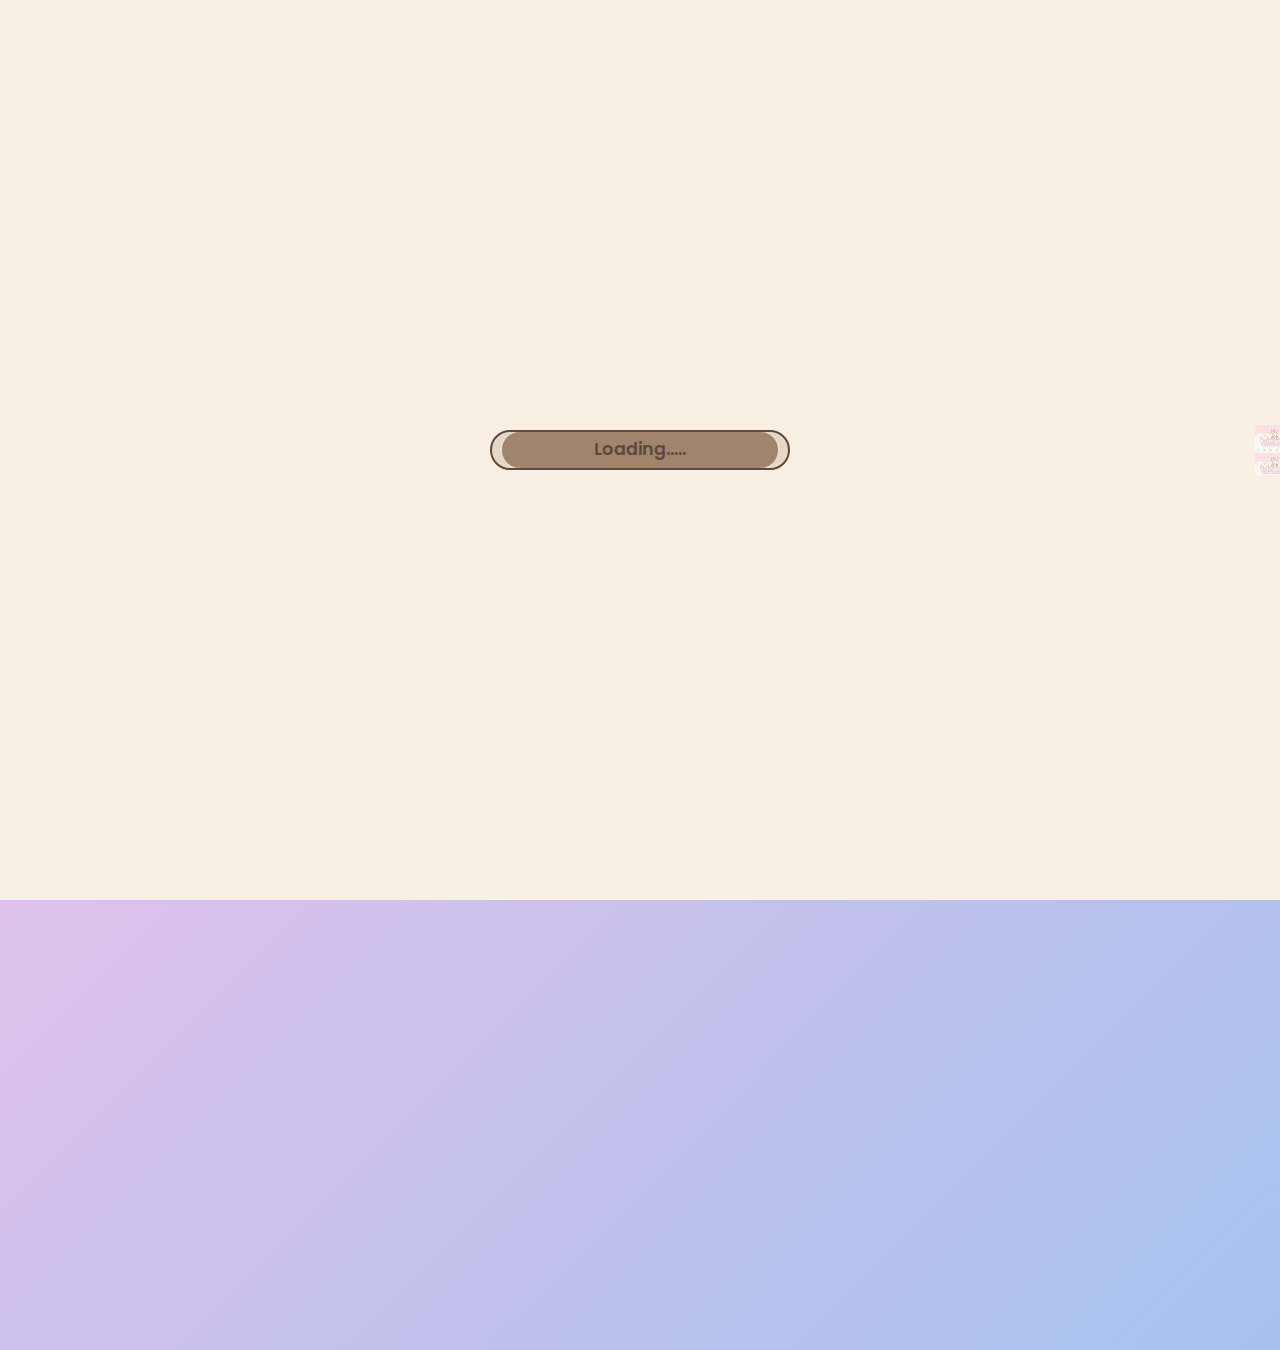
<file: index.html>
<!DOCTYPE html>
<html lang="en">
<head>
  <meta charset="UTF-8">
  <meta name="viewport" content="width=device-width, initial-scale=1.0">
  <title>Home - My Learning Journey</title>
  <link rel="stylesheet" href="styles.css">
  <link href="https://fonts.googleapis.com/css2?family=Poppins:wght@400;500;600;700;800&display=swap" rel="stylesheet">
</head>
<body>

  <!-- Preloader -->
  <div class="preloader">
    <div class="loading-bar-container">
      <div class="loading-bar"><span>Loading.....</span></div>
      <div class="bear-icon"></div>
    </div>
  </div>

  <div class="website-content">
    <!-- Navbar -->
    <nav class="navbar">
      <div class="logo">My Learning Journey</div>

      <!-- Hamburger button (visible only on mobile) -->
      <button class="hamburger">☰</button>

      <!-- Navigation links -->
      <ul class="nav-links">
        <li><a href="index.html">Home</a></li>
        <li><a href="about.html">About</a></li>
        <li><a href="education.html">Education</a></li>
        <li><a href="skills.html">Skills</a></li>
        <li><a href="projects.html">Projects</a></li>
        <li><a href="contact.html">Contact</a></li>
      </ul>

      <!-- Theme toggle and clock -->
      <button id="theme-toggle" class="btn small-btn">🌙</button>
      <div id="datetime" class="clock"></div>
    </nav>

    <!-- Home Section -->
    <header class="section-container home-section">
      <div class="about-container">
        <div class="about-image">
          <img src="profile.jpg" alt="My Photo">
        </div>

        <div class="about-text">
          <h1 style="font-size: 3.5rem;">Hi, I'm Tenzin Choden 👋</h1>
          <p id="greeting" class="tagline" style="font-style: italic; color: var(--secondary-color);"></p>
          <p class="tagline" style="font-style: italic;">B.Ed Student | Passionate about Web Design & Teaching</p>

          <p id="intro-text">
            I am a dedicated B.Ed student with a strong passion for web design and education. 
            <span id="more-text" style="display:none;">
              I enjoy creating visually appealing and user-friendly websites while also exploring innovative teaching methods. 
              This portfolio showcases my journey, projects, and skills in both of these exciting fields.
            </span>
          </p>
          <button id="read-more-btn" class="btn small-btn">Read More</button>

          <div style="display: flex; justify-content: center; gap: 20px; margin-top: 2rem;">
            <a href="projects.html" class="btn">Explore My Projects</a>
            <a href="Tenzin_Choden_Resume.pdf" class="btn" download>📄 Resume</a>
            <a href="Tenzin_Choden_CV.pdf" class="btn" download>Download CV</a>
          </div>
        </div>
      </div>
    </header>

    <footer>
      <p>&copy; 2025 Tenzin Choden. All Rights Reserved.</p>
    </footer>
  </div>

  <script>
    document.addEventListener('DOMContentLoaded', () => {

      // ===== Greeting =====
      const greeting = document.getElementById('greeting');
      if (greeting) {
        const hour = new Date().getHours();
        greeting.textContent = hour < 12 ? "Good Morning, Tenzin!" :
                               hour < 18 ? "Good Afternoon, Tenzin!" :
                                            "Good Evening, Tenzin!";
      }

      // ===== Read More / Less =====
      const readMoreBtn = document.getElementById('read-more-btn');
      const moreText = document.getElementById('more-text');
      let isExpanded = false;
      readMoreBtn.addEventListener('click', () => {
        moreText.style.display = isExpanded ? 'none' : 'block';
        readMoreBtn.textContent = isExpanded ? 'Read More' : 'Read Less';
        isExpanded = !isExpanded;
      });

      // ===== Preloader =====
      const preloader = document.querySelector('.preloader');
      const loadingBar = document.querySelector('.loading-bar');
      window.addEventListener('load', () => {
        loadingBar.style.width = '100%';
        setTimeout(() => preloader.classList.add('hidden'), 1500);
      });

      // ===== Dark/Light Mode =====
      const themeToggle = document.getElementById('theme-toggle');
      const storageKey = 'theme'; // Use same key across pages
      if (!localStorage.getItem(storageKey)) localStorage.setItem(storageKey, 'light');

      const applyTheme = () => {
        if (localStorage.getItem(storageKey) === 'dark') {
          document.body.classList.add('dark-mode');
          themeToggle.textContent = '☀️';
        } else {
          document.body.classList.remove('dark-mode');
          themeToggle.textContent = '🌙';
        }
      };
      applyTheme();

      themeToggle.addEventListener('click', () => {
        const current = localStorage.getItem(storageKey) === 'dark' ? 'light' : 'dark';
        localStorage.setItem(storageKey, current);
        applyTheme();
      });

      // ===== Hamburger Menu =====
      const hamburger = document.querySelector('.hamburger');
      const navLinks = document.querySelector('.nav-links');
      hamburger.addEventListener('click', () => {
        navLinks.classList.toggle('active');
      });

    });

    // ===== Date & Time =====
    function updateDateTime() {
      const now = new Date();
      const days = ["Sunday","Monday","Tuesday","Wednesday","Thursday","Friday","Saturday"];
      const day = days[now.getDay()];
      const date = now.getDate() < 10 ? '0' + now.getDate() : now.getDate();
      const month = (now.getMonth() + 1) < 10 ? '0' + (now.getMonth() + 1) : (now.getMonth() + 1);
      const year = now.getFullYear();

      let hours = now.getHours() < 10 ? "0" + now.getHours() : now.getHours();
      let minutes = now.getMinutes() < 10 ? "0" + now.getMinutes() : now.getMinutes();
      let seconds = now.getSeconds() < 10 ? "0" + now.getSeconds() : now.getSeconds();

      const timeString = `${hours}:${minutes}:${seconds}`;
      const dateString = `${day}, ${date}/${month}/${year}`;

      document.getElementById("datetime").innerHTML = `${dateString} | ${timeString}`;
    }

    setInterval(updateDateTime, 1000);
    updateDateTime();
  </script>
</body>
</html>
</file>
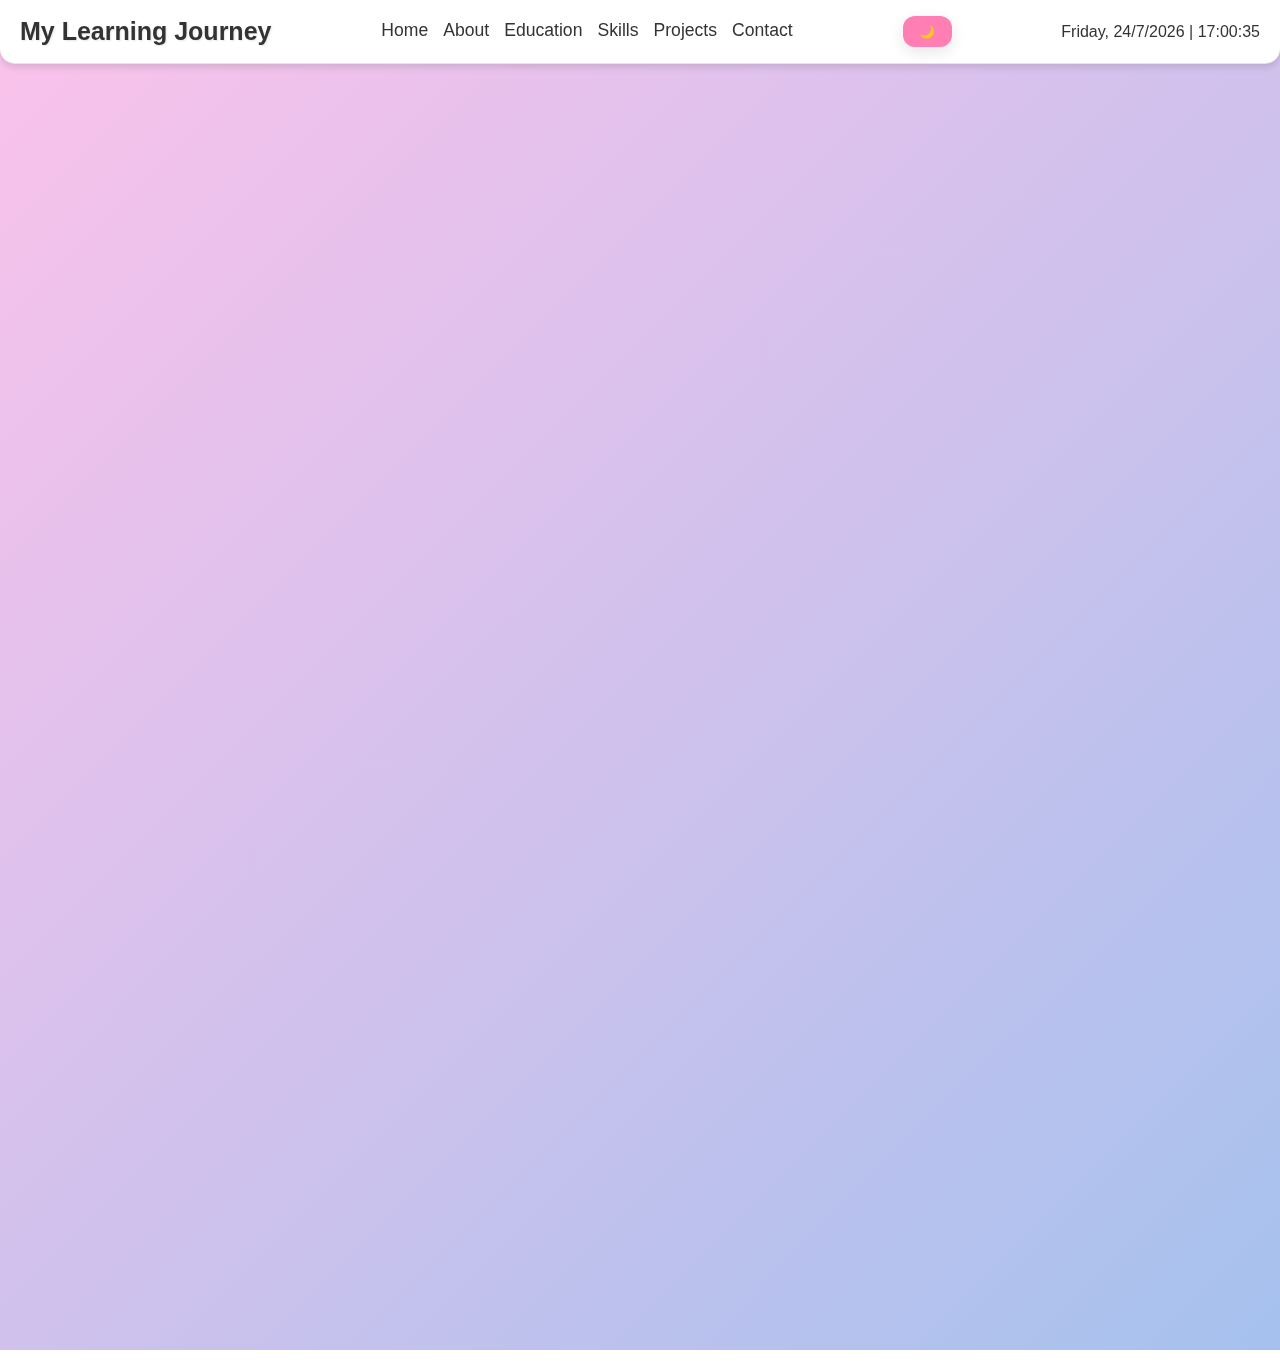
<file: about.html>
<!DOCTYPE html>
<html lang="en">
<head>
  <meta charset="UTF-8">
  <meta name="viewport" content="width=device-width, initial-scale=1.0">
  <title>About - Tenzin Choden</title>
  <link rel="stylesheet" href="styles.css">
  <style>
    mark { background-color: yellow; color: black; }
    .btn { padding: 0.5rem 1rem; cursor: pointer; }
    .small-btn { font-size: 0.8rem; }
    .dark-mode { background-color: #111; color: #eee; }
    .dark-mode a { color: #ffd; }
    
    /* Hamburger CSS */
    .hamburger {
      display: none;
      font-size: 24px;
      background: none;
      border: none;
      cursor: pointer;
      color: inherit; /* keeps current text color */
    }

    @media (max-width: 768px) {
      .hamburger { display: block; }
      .nav-links { display: none; flex-direction: column; gap: 0.5rem; }
      .nav-links.active { display: flex; }
    }
  </style>
</head>
<body>

<header>
  <nav class="navbar">
    <div class="logo">My Learning Journey</div>

    <!-- Hamburger button -->
    <button class="hamburger">☰</button>

    <!-- Navigation links -->
    <ul class="nav-links">
      <li><a href="index.html">Home</a></li>
      <li><a href="about.html">About</a></li>
      <li><a href="education.html">Education</a></li>
      <li><a href="skills.html">Skills</a></li>
      <li><a href="projects.html">Projects</a></li>
      <li><a href="contact.html">Contact</a></li>
    </ul>

    <!-- Theme toggle and clock -->
    <button id="theme-toggle" class="btn small-btn">🌙</button>
    <div id="datetime" class="clock"></div>
  </nav>
</header>

<section class="section-container about-section">
  <div class="about-container">
    <div class="about-image">
      <img src="aboutme.jpg" alt="Tenzin Choden">
    </div>

    <div class="about-text">
      <h2>About Me</h2>
      <p id="intro-text">
        Hello! 👋 My name is <b>Tenzin Choden</b>, and I am currently pursuing a
        <b>Bachelor of Education (B.Ed)</b> at <b>Samtse College of Education</b>.
        I am deeply passionate about teaching, technology, and creativity, and
        I believe in combining all three to make learning exciting and meaningful.
        
        My academic journey has taught me the importance of <i>adaptability</i> and
        <i>lifelong learning</i>. I enjoy experimenting with web design,
        database management, and programming, which I see as essential
        tools to create modern and engaging learning experiences.  

        Beyond my studies, I love taking part in collaborative projects that
        allow me to learn from others and share my own ideas. I often spend time
        exploring emerging technologies, reading educational blogs, and
        building small projects to apply what I have learned in real life.  

        My vision is to become an educator who inspires curiosity, builds confidence,
        and integrates digital tools into classrooms to make education
        <i>accessible, interactive, and fun for all learners</i>. ✨

        Outside academics, I enjoy reading, designing creative layouts,
        and working on personal growth. I see every new challenge as a step toward
        becoming the kind of teacher who motivates students to not only gain
        knowledge but also develop the courage to dream big.
      </p>

      <div style="margin-top:1.5rem;">
        <button id="highlight-btn" class="btn small-btn">Highlight Keywords</button>
        <div id="fun-fact-box" style="margin-top:1rem; font-style: italic; color: var(--secondary-color);"></div>
      </div>
    </div>
  </div>
</section>

<footer>
  <p>&copy; 2025 Tenzin Choden. All Rights Reserved.</p>
</footer>

<script>
document.addEventListener('DOMContentLoaded', () => {

  // ------------------ DARK/LIGHT MODE ------------------
  const themeToggle = document.getElementById('theme-toggle');
  if (!localStorage.getItem('theme')) localStorage.setItem('theme', 'light');

  const applyTheme = () => {
    if (localStorage.getItem('theme') === 'dark') {
      document.body.classList.add('dark-mode');
      themeToggle.textContent = '☀️';
    } else {
      document.body.classList.remove('dark-mode');
      themeToggle.textContent = '🌙';
    }
  };
  applyTheme();

  themeToggle.addEventListener('click', () => {
    const current = localStorage.getItem('theme') === 'dark' ? 'light' : 'dark';
    localStorage.setItem('theme', current);
    applyTheme();
  });

  // ------------------ HIGHLIGHT / UNDO ------------------
  const highlightBtn = document.getElementById('highlight-btn');
  const aboutText = document.getElementById('intro-text');
  const funFactBox = document.getElementById('fun-fact-box');
  const originalText = aboutText.innerHTML; 
  let highlighted = false;

  highlightBtn.addEventListener('click', () => {
    const keywords = ['teaching','technology','creativity','learning','web design','programming','education','students'];
    if (!highlighted) {
      let html = originalText;
      keywords.forEach(word => {
        const regex = new RegExp(`\\b(${word})\\b`, 'gi');
        html = html.replace(regex, '<mark>$1</mark>');
      });
      aboutText.innerHTML = html;
      highlighted = true;
      highlightBtn.textContent = 'Undo Highlight';
      funFactBox.textContent = "✨ Keywords highlighted!";
    } else {
      aboutText.innerHTML = originalText; 
      highlighted = false;
      highlightBtn.textContent = 'Highlight Keywords';
      funFactBox.textContent = "✨ Highlights removed!";
    }
  });

  // ------------------ HAMBURGER MENU ------------------
  const hamburger = document.querySelector('.hamburger');
  const navLinks = document.querySelector('.nav-links');
  hamburger.addEventListener('click', () => {
    navLinks.classList.toggle('active');
  });

  // ------------------ DATE & TIME ------------------
  function updateDateTime() {
    const now = new Date();
    const days = ["Sunday","Monday","Tuesday","Wednesday","Thursday","Friday","Saturday"];
    const day = days[now.getDay()];
    const date = now.getDate();
    const month = now.getMonth() + 1;
    const year = now.getFullYear();

    let hours = now.getHours();
    let minutes = now.getMinutes();
    let seconds = now.getSeconds();

    hours = hours < 10 ? "0" + hours : hours;
    minutes = minutes < 10 ? "0" + minutes : minutes;
    seconds = seconds < 10 ? "0" + seconds : seconds;

    const timeString = `${hours}:${minutes}:${seconds}`;
    const dateString = `${day}, ${date}/${month}/${year}`;

    document.getElementById("datetime").innerHTML = `${dateString} | ${timeString}`;
  }

  setInterval(updateDateTime, 1000);
  updateDateTime();

});
</script>

</body>
</html>
</file>
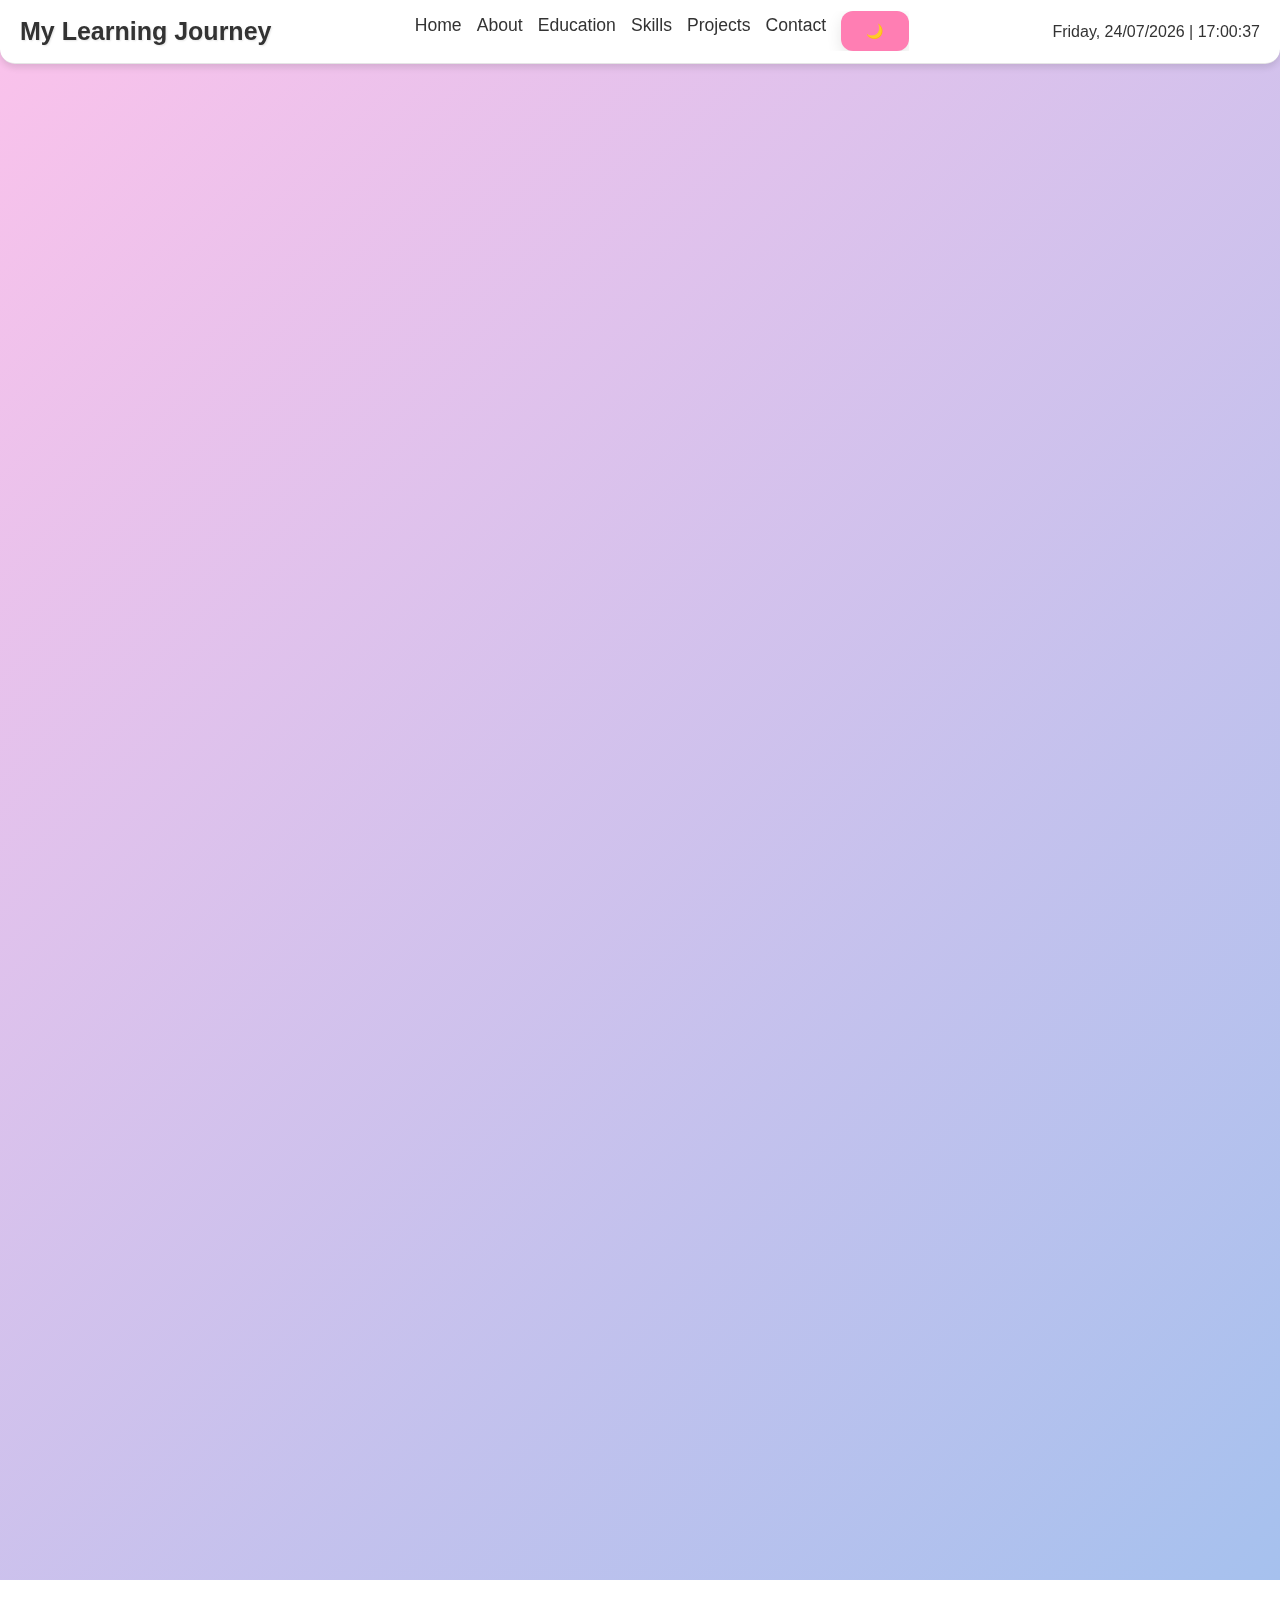
<file: contact.html>
<!DOCTYPE html>
<html lang="en">
<head>
<meta charset="UTF-8">
<meta name="viewport" content="width=device-width, initial-scale=1.0">
<title>Contact - My Portfolio</title>
<link rel="stylesheet" href="styles.css">
<link href="https://fonts.googleapis.com/css2?family=Poppins:wght@400;500;600;700;800&display=swap" rel="stylesheet">

<!-- EmailJS SDK -->
<script src="https://cdn.emailjs.com/sdk/3.2.0/email.min.js"></script>
<script>
  (function(){
      emailjs.init("YOUR_PUBLIC_KEY_HERE");  
  })();
</script>

<style>
/* Hamburger Menu */
.hamburger {
    display: none;
    font-size: 24px;
    background: none;
    border: none;
    cursor: pointer;
}

/* Mobile Navbar */
@media (max-width: 768px) {
    .hamburger { display: block; }
    .nav-links { display: none; flex-direction: column; gap: 0.5rem; width: 100%; margin-top: 10px; padding: 10px; }
    .nav-links.active { display: flex; }
}

/* Dark Mode Classes (no text color overrides) */
body.dark-mode {
    background-color: #111;
}
body.dark-mode .navbar {
    background-color: #222;
}
body.dark-mode .contact-container,
body.dark-mode .contact-card,
body.dark-mode .contact-form,
body.dark-mode .map-container {
    background-color: #222;
    box-shadow: 0 4px 8px rgba(255,255,255,0.1);
}
body.dark-mode input, body.dark-mode textarea {
    background-color: #333;
    border: 1px solid #555;
}
body.dark-mode .contact-btn {
    background-color: #007BFF;
    color: #fff;
}
body.dark-mode .contact-btn:hover {
    background-color: #0056b3;
}
body.dark-mode footer {
    background-color: #222;
}
</style>
</head>
<body>

<!-- Navbar -->
<nav class="navbar">
    <div class="logo">My Learning Journey</div>

    <!-- Hamburger button -->
    <button class="hamburger">☰</button>

    <!-- Navigation links -->
    <ul class="nav-links">
        <li><a href="index.html">Home</a></li>
        <li><a href="about.html">About</a></li>
        <li><a href="education.html">Education</a></li>
        <li><a href="skills.html">Skills</a></li>
        <li><a href="projects.html">Projects</a></li>
        <li><a href="contact.html" class="active">Contact</a></li>
        <li><button id="theme-toggle" class="btn small-btn">🌙</button></li>
    </ul>

    <div id="datetime" class="clock"></div>
</nav>

<!-- Contact Section -->
<section class="section-container contact-section">
    <div class="contact-container">
        <h2>📩 Get in Touch</h2>
        <p class="contact-intro">Feel free to reach out regarding teaching, technology, or collaborations!</p>

        <div class="contact-info">
            <div class="contact-card"><img src="email.png" alt="Email"><p>08230214.sce@rub.edu.bt</p></div>
            <div class="contact-card"><img src="phone.webp" alt="Phone"><p>+975-77820243</p></div>
        </div>

        <div class="contact-buttons">
            <a href="mailto:08230214.sce@rub.edu.bt" class="contact-btn">Send Email</a>
            <a href="https://wa.me/97577820243" class="contact-btn" target="_blank">WhatsApp</a>
            <a href="https://t.me/tenzinp2003" class="contact-btn" target="_blank">Telegram</a>
            <a href="https://github.com/tenzinchoden915-cmyk/08230214_Lab02.git" class="contact-btn" target="_blank">GitHub</a>
        </div>

        <form id="contact-form" class="contact-form" novalidate>
            <label for="name">Name:</label>
            <input type="text" id="name" name="name" placeholder="Your Name" required>
            <small class="error" id="name-error"></small>
            
            <label for="email">Email:</label>
            <input type="email" id="email" name="email" placeholder="Your Email" required>
            <small class="error" id="email-error"></small>
            
            <label for="message">Message:</label>
            <textarea id="message" name="message" rows="5" placeholder="Your Message" required></textarea>
            <small class="error" id="message-error"></small>
            
            <button type="submit">Send Message</button>
            <p id="form-status"></p>
        </form>

        <div class="map-container">
            <h3>📍 Samtse College of Education</h3>
            <iframe
                src="https://www.google.com/maps/embed?pb=!1m18!1m12!1m3!1d3654.2939240933074!2d89.1010!3d26.8980!2m3!1f0!2f0!3f0!3m2!1i1024!2i768!4f13.1!3m3!1m2!1s0x0%3A0x0!2zMjbCsDUzJzUzLjciTiA4OcKwMDYnMTAuMCJF!5e0!3m2!1sen!2sbt!4v1690000000000"
                width="600"
                height="450"
                style="border:0;"
                allowfullscreen=""
                loading="lazy"
                referrerpolicy="no-referrer-when-downgrade">
            </iframe>
        </div>
    </div>
</section>

<footer>
    <p>&copy; 2025 Tenzin Choden. All Rights Reserved.</p>
</footer>

<script>
// ===== Hamburger Menu =====
const hamburger = document.querySelector('.hamburger');
const navLinks = document.querySelector('.nav-links');
hamburger.addEventListener('click', () => navLinks.classList.toggle('active'));

// ===== Dark/Light Mode =====
const bodyEl = document.body;
const toggleBtn = document.getElementById('theme-toggle');
if(localStorage.getItem('theme') === 'dark'){ bodyEl.classList.add('dark-mode'); toggleBtn.textContent='☀️'; }
toggleBtn.addEventListener('click', () => {
    bodyEl.classList.toggle('dark-mode');
    if(bodyEl.classList.contains('dark-mode')){ toggleBtn.textContent='☀️'; localStorage.setItem('theme','dark'); }
    else { toggleBtn.textContent='🌙'; localStorage.setItem('theme','light'); }
});

// ===== Date & Time =====
function updateDateTime() {
    const now = new Date();
    const days = ["Sunday","Monday","Tuesday","Wednesday","Thursday","Friday","Saturday"];
    const day = days[now.getDay()];
    const date = now.getDate() < 10 ? '0'+now.getDate() : now.getDate();
    const month = (now.getMonth()+1) < 10 ? '0'+(now.getMonth()+1) : (now.getMonth()+1);
    const year = now.getFullYear();
    const hours = now.getHours()<10?"0"+now.getHours():now.getHours();
    const minutes = now.getMinutes()<10?"0"+now.getMinutes():now.getMinutes();
    const seconds = now.getSeconds()<10?"0"+now.getSeconds():now.getSeconds();
    document.getElementById("datetime").textContent = `${day}, ${date}/${month}/${year} | ${hours}:${minutes}:${seconds}`;
}
setInterval(updateDateTime,1000);
updateDateTime();

// ===== Contact Form Validation & EmailJS =====
document.getElementById('contact-form').addEventListener('submit', function(event){
    event.preventDefault();
    let isValid = true;

    document.querySelectorAll(".error").forEach(el => el.textContent = "");
    document.querySelectorAll(".error-field").forEach(el => el.classList.remove("error-field"));

    const name = document.getElementById("name");
    const email = document.getElementById("email");
    const message = document.getElementById("message");
    const statusMsg = document.getElementById("form-status");

    if(name.value.trim() === "") { document.getElementById("name-error").textContent = "Name is required."; name.classList.add("error-field"); isValid=false; }
    if(email.value.trim() === "") { document.getElementById("email-error").textContent = "Email is required."; email.classList.add("error-field"); isValid=false; }
    else if(!/^[^\s@]+@[^\s@]+\.[^\s@]+$/.test(email.value)) { document.getElementById("email-error").textContent = "Enter a valid email."; email.classList.add("error-field"); isValid=false; }
    if(message.value.trim() === "") { document.getElementById("message-error").textContent = "Message cannot be empty."; message.classList.add("error-field"); isValid=false; }

    if(!isValid) return;

    const submitBtn = this.querySelector("button[type='submit']");
    submitBtn.disabled = true;
    submitBtn.textContent = "Sending...";

    emailjs.sendForm('service_uzbd2zi', 'template_ua5waab', this)
    .then(function(response){
        statusMsg.style.display = "block";
        statusMsg.style.color = "green";
        statusMsg.textContent = "✅ Your message has been sent successfully!";
        document.getElementById('contact-form').reset();
        setTimeout(() => { statusMsg.style.display = "none"; }, 5000);
    }, function(error){
        statusMsg.style.display = "block";
        statusMsg.style.color = "red";
        statusMsg.textContent = "❌ Failed to send message. Please try again.";
    }).finally(() => {
        submitBtn.disabled = false;
        submitBtn.textContent = "Send Message";
    });
});
</script>

</body>
</html>
</file>
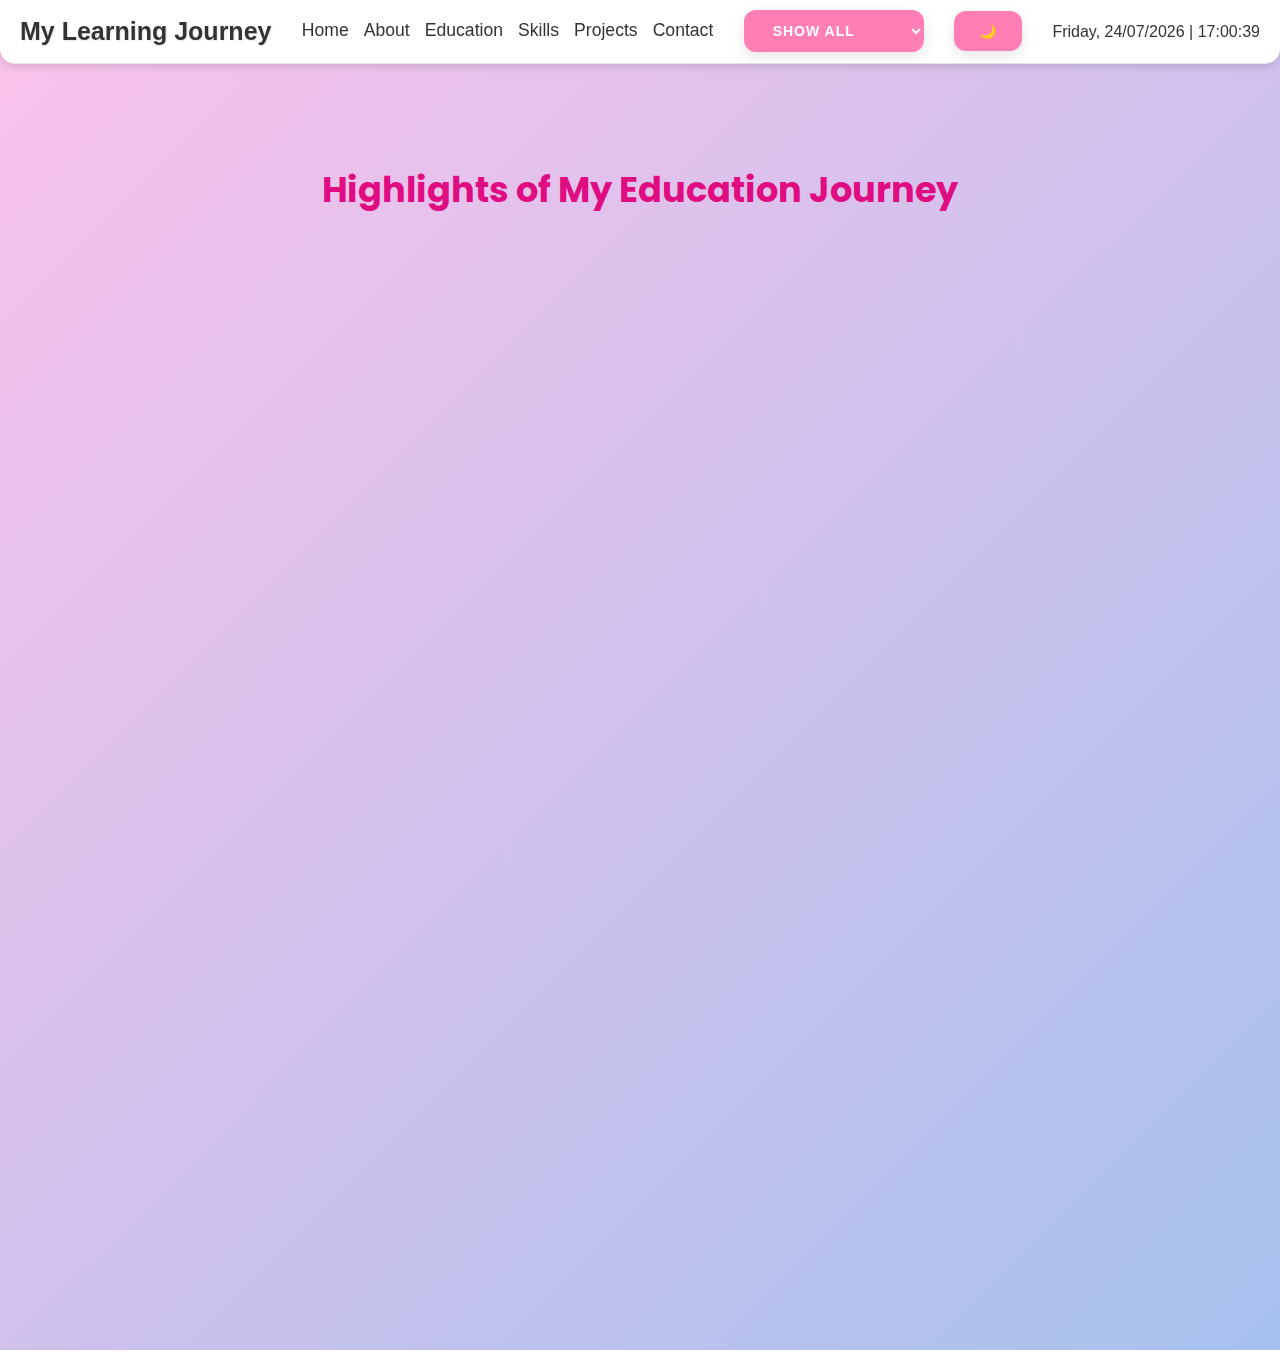
<file: education.html>
<!DOCTYPE html>
<html lang="en">
<head>
  <meta charset="UTF-8">
  <meta name="viewport" content="width=device-width, initial-scale=1.0">
  <title>Education - My Portfolio</title>
  <link rel="stylesheet" href="styles.css">
  <link href="https://fonts.googleapis.com/css2?family=Poppins:wght@400;500;600;700;800&display=swap" rel="stylesheet">
  <style>
    /* Only page-specific tweaks */
    .education-section {
      padding: 1rem;
      max-width: 1000px;
      margin: auto;
    }

    .education-section h2 {
      text-align: center;
      margin-bottom: 1.5rem;
    }

    .education-grid {
      display: grid;
      grid-template-columns: repeat(auto-fit, minmax(220px, 1fr));
      gap: 1rem;
    }

    .education-box {
      padding: 1rem;
      border-radius: 10px;
      text-align: center;
      background: #f9f9f9;
      box-shadow: 0 4px 8px rgba(0,0,0,0.1);
      transition: transform 0.3s, background 0.3s, color 0.3s;
    }
    .education-box:hover {
      transform: translateY(-5px);
    }
    .edu-logo {
      max-width: 80px;
      margin-bottom: 0.8rem;
    }

    /* Mobile tweaks */
    @media (max-width: 600px) {
      .navbar ul.nav-links {
        flex-direction: column;
        display: none; /* hidden initially */
      }
      .navbar ul.nav-links.active {
        display: flex;
      }
      #datetime {
        text-align: left;
        margin-top: 0.5rem;
      }
    }

    /* Dark Mode */
    .dark-mode {
      background-color: #111;
      color: #eee;
    }
    .dark-mode .education-box {
      background: #222;
      color: #eee;
      box-shadow: 0 4px 8px rgba(255,255,255,0.1);
    }
    .dark-mode a, .dark-mode select, .dark-mode button {
      color: #fff;
    }
  </style>
</head>
<body>

<nav class="navbar">
  <div class="logo">My Learning Journey</div>

  <!-- Hamburger button -->
  <button class="hamburger">☰</button>

  <!-- Navigation links -->
  <ul class="nav-links">
    <li><a href="index.html">Home</a></li>
    <li><a href="about.html">About</a></li>
    <li><a href="education.html" class="active">Education</a></li>
    <li><a href="skills.html">Skills</a></li>
    <li><a href="projects.html">Projects</a></li>
    <li><a href="contact.html">Contact</a></li>
  </ul>

  <!-- Filter & Theme -->
  <select id="edu-filter" class="btn">
    <option value="all">Show All</option>
    <option value="college">College</option>
    <option value="high">High School</option>
    <option value="secondary">Secondary</option>
    <option value="primary">Primary</option>
  </select>

  <button id="theme-toggle" class="btn small-btn">🌙</button>
  <div id="datetime" class="clock"></div>
</nav>

<section class="education-section">
  <h2>Highlights of My Education Journey</h2>
  <div class="education-grid">
    <div class="education-box" data-category="college">
      <img src="scelogo.jpg" alt="Samtse College of Education" class="edu-logo">
      <h3>Samtse College of Education</h3>
      <p>B.Ed in IT (Ongoing)</p>
      <p>2022 – Present</p>
      <a href="SCE_Transcript.pdf" class="btn" download>Download Certificate</a>
    </div>

    <div class="education-box" data-category="high">
      <img src="ncslogo.png" alt="Nangkor Central School" class="edu-logo">
      <h3>Nangkor Central School</h3>
      <p>High School</p>
      <p>2021 – 2022</p>
      <a href="NCS_Transcript.pdf" class="btn" download>Download Transcript</a>
    </div>

    <div class="education-box" data-category="secondary">
      <img src="mcslogo.jpg" alt="Minjiwoong Central School" class="edu-logo">
      <h3>Minjiwoong Central School</h3>
      <p>Secondary Level</p>
      <p>2016 – 2018</p>
      <a href="MCS_Transcript.pdf" class="btn" download>Download Transcript</a>
    </div>

    <div class="education-box" data-category="primary">
      <img src="tmsslogo.png" alt="Trashigang Middle Secondary School" class="edu-logo">
      <h3>Trashigang Middle Secondary School</h3>
      <p>Primary Education</p>
      <p>2009 – 2015</p>
      <a href="TMSS_Transcript.pdf" class="btn" download>Download Certificate</a>
    </div>
  </div>
</section>

<footer>
  <p>&copy; 2025 Tenzin Choden. All Rights Reserved.</p>
</footer>

<script>
  // Hamburger menu
  const hamburger = document.querySelector('.hamburger');
  const navLinks = document.querySelector('.nav-links');
  hamburger.addEventListener('click', () => {
    navLinks.classList.toggle('active');
  });

  // Education Filter
  document.getElementById("edu-filter").addEventListener("change", function () {
    const value = this.value;
    document.querySelectorAll(".education-box").forEach(box => {
      box.style.display = (value === "all" || box.dataset.category === value) ? "block" : "none";
    });
  });

  // Dark/Light Mode
  const themeToggle = document.getElementById('theme-toggle');
  if (!localStorage.getItem('theme')) localStorage.setItem('theme', 'light');

  const applyTheme = () => {
    if (localStorage.getItem('theme') === 'dark') {
      document.body.classList.add('dark-mode');
      themeToggle.textContent = '☀️';
    } else {
      document.body.classList.remove('dark-mode');
      themeToggle.textContent = '🌙';
    }
  };
  applyTheme();

  themeToggle.addEventListener('click', () => {
    const current = localStorage.getItem('theme') === 'dark' ? 'light' : 'dark';
    localStorage.setItem('theme', current);
    applyTheme();
  });

  // Date & Time
  function updateDateTime() {
    const now = new Date();
    const days = ["Sunday","Monday","Tuesday","Wednesday","Thursday","Friday","Saturday"];
    const day = days[now.getDay()];
    const date = now.getDate() < 10 ? '0'+now.getDate() : now.getDate();
    const month = (now.getMonth()+1) < 10 ? '0'+(now.getMonth()+1) : now.getMonth()+1;
    const year = now.getFullYear();
    let hours = now.getHours() < 10 ? "0"+now.getHours() : now.getHours();
    let minutes = now.getMinutes() < 10 ? "0"+now.getMinutes() : now.getMinutes();
    let seconds = now.getSeconds() < 10 ? "0"+now.getSeconds() : now.getSeconds();
    document.getElementById("datetime").innerHTML = `${day}, ${date}/${month}/${year} | ${hours}:${minutes}:${seconds}`;
  }
  setInterval(updateDateTime,1000);
  updateDateTime();
</script>

</body>
</html>
</file>
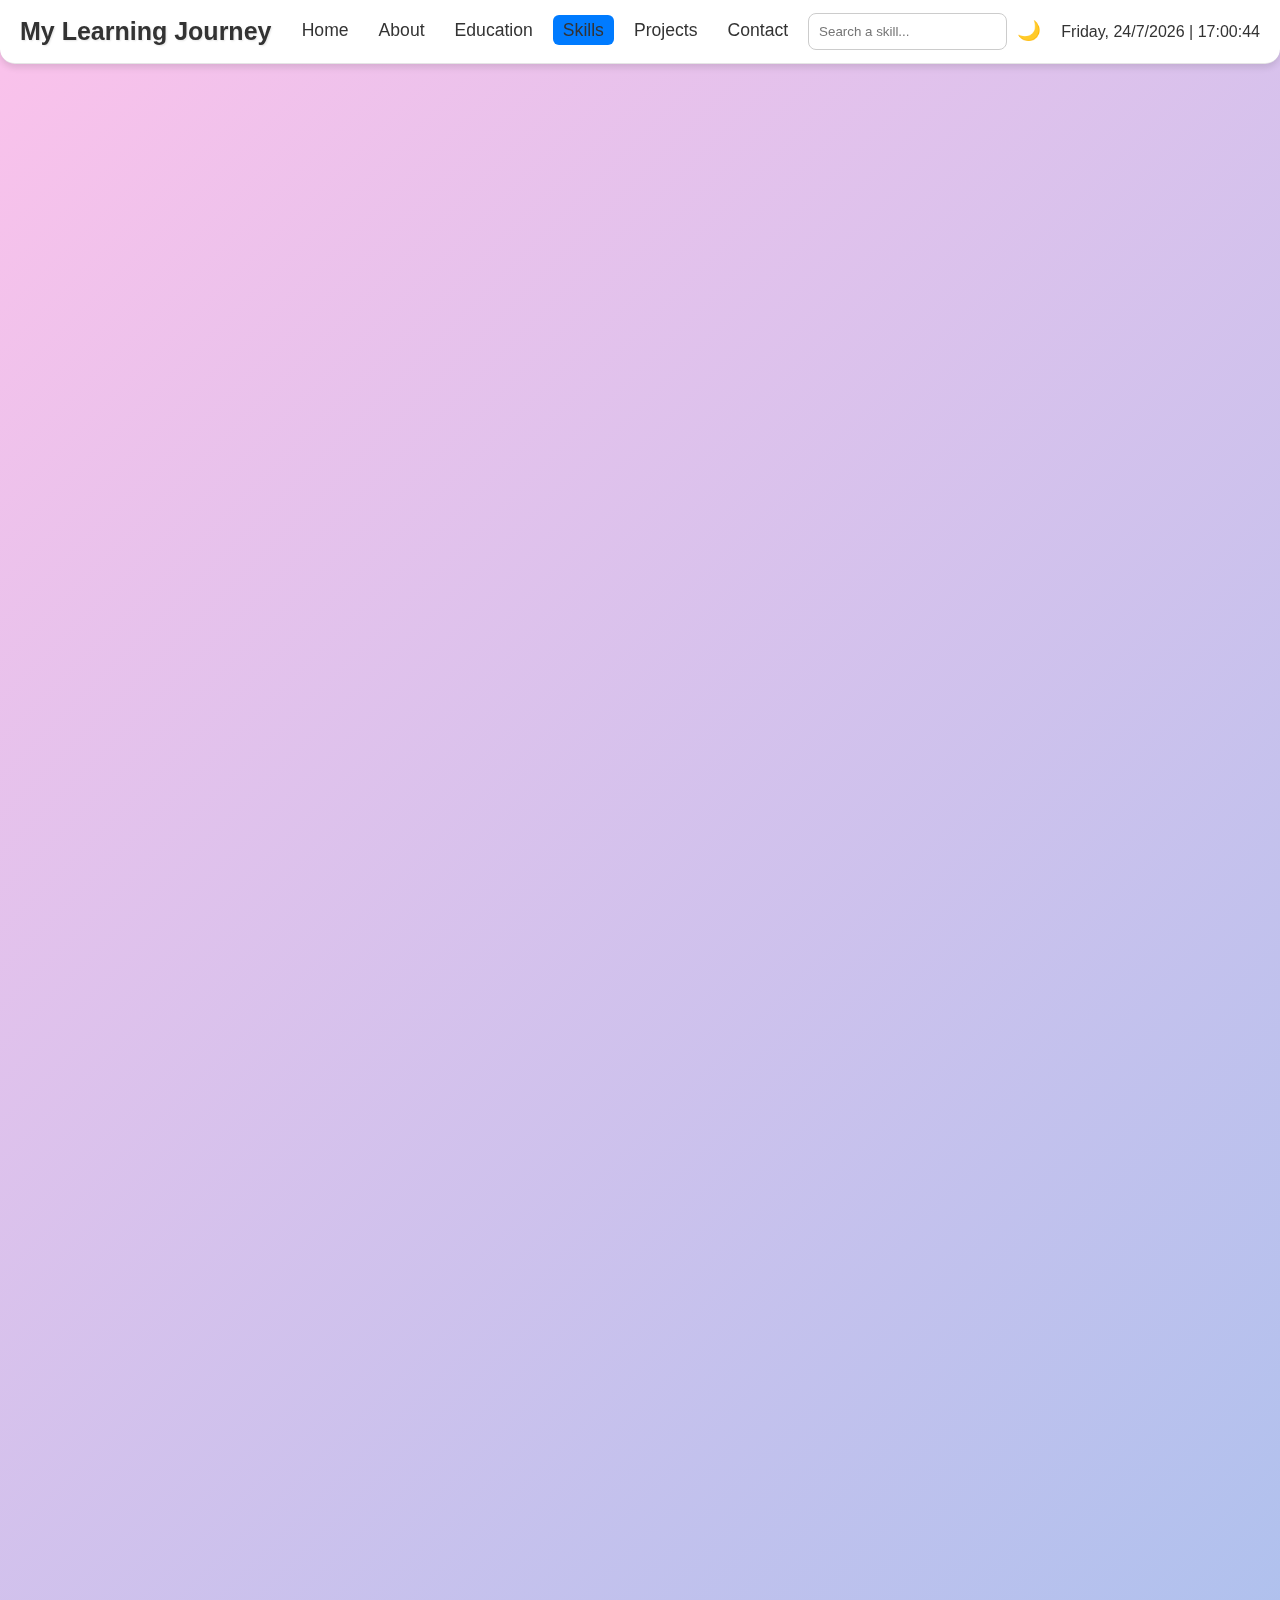
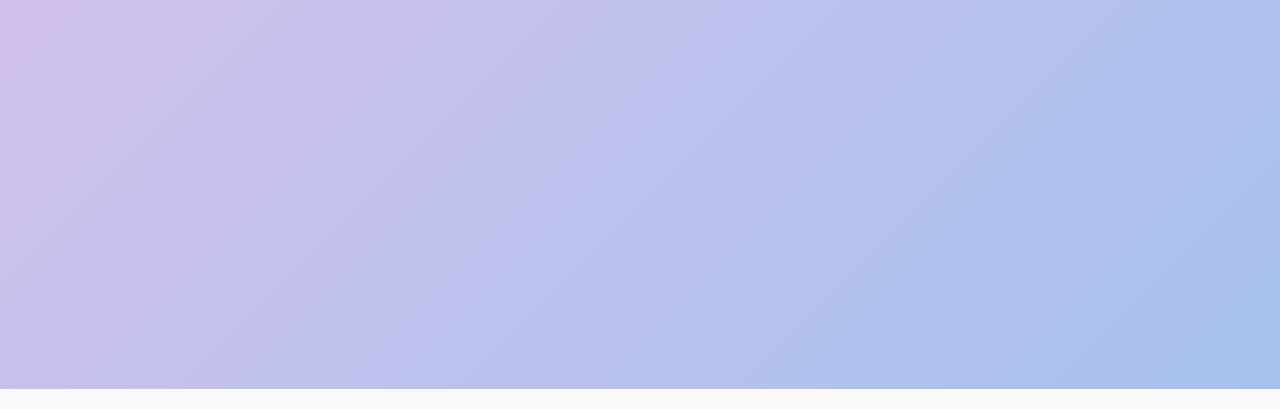
<file: skills.html>
<!DOCTYPE html>
<html lang="en">
<head>
<meta charset="UTF-8">
<meta name="viewport" content="width=device-width, initial-scale=1.0">
<title>Skills - My Portfolio</title>
<link rel="stylesheet" href="styles.css">
<style>
  body {
    font-family: 'Poppins', sans-serif;
    background-color: #f9f9f9;
    color: #222;
    transition: background 0.3s, color 0.3s;
  }
  body.dark-mode { background-color: #111; color: #eee; }

  /* Navbar */
  .navbar {
    display: flex;
    flex-wrap: wrap;
    align-items: center;
    justify-content: space-between;
    padding: 10px 20px;
    gap: 0.5rem;
  }
  .logo { font-weight: bold; font-size: 1.2rem; }
  .nav-links {
    list-style: none;
    display: flex;
    flex-wrap: wrap;
    gap: 10px;
    padding: 0;
    margin: 0;
    align-items: center;
  }
  .nav-links li { margin: 0; }
  .nav-links a {
    text-decoration: none;
    color: inherit;
    padding: 5px 10px;
    border-radius: 6px;
  }
  .nav-links a.active { font-weight: bold; background-color: #007BFF; color: #fff; }

  /* Hamburger */
  .hamburger {
    display: none;
    font-size: 24px;
    background: none;
    border: none;
    cursor: pointer;
    color: inherit;
  }

  @media (max-width: 768px) {
    .hamburger { display: block; }
    .nav-links { display: none; flex-direction: column; gap: 5px; width: 100%; }
    .nav-links.active { display: flex; }
  }

  #theme-toggle { cursor: pointer; background: transparent; border: none; font-size: 1.2rem; color: inherit; }
  #skill-search { padding: 10px; border-radius: 8px; border: 1px solid #ccc; }

  /* Skills Grid */
  .skills-grid {
    display: grid;
    grid-template-columns: repeat(auto-fit, minmax(250px, 1fr));
    gap: 1.5rem;
    margin-top: 2rem;
  }
  .skill-card {
    padding: 1rem;
    border-radius: 10px;
    background: #f9f9f9;
    box-shadow: 0 4px 8px rgba(0,0,0,0.1);
    transition: transform 0.3s, background 0.3s, color 0.3s;
  }
  .skill-card:hover { transform: translateY(-5px); }
  .skill-items { display: grid; gap: 1rem; }
  .skill-box {
    text-align: center;
    padding: 0.8rem;
    border-radius: 8px;
    background: #fff;
    box-shadow: 0 2px 5px rgba(0,0,0,0.08);
  }
  .skill-box img { max-width: 70px; margin-bottom: 0.5rem; }
  .hidden { display: none; }

  body.dark-mode .skill-card { background: #222; color: #eee; box-shadow: 0 4px 8px rgba(255,255,255,0.1); }
  body.dark-mode .skill-box { background: #333; color: #eee; box-shadow: 0 2px 5px rgba(255,255,255,0.1); }
  body.dark-mode input { background: #222; color: #eee; border: 1px solid #444; }

  footer { padding: 15px; text-align: center; background-color: #333; color: #fff; }
  body.dark-mode footer { background-color: #111; color: #eee; }

  @media (max-width: 600px) { #skill-search { width: 100%; margin-top: 5px; } }
</style>
</head>
<body>

<nav class="navbar">
  <div class="logo">My Learning Journey</div>
  <button class="hamburger">☰</button>

  <ul class="nav-links">
    <li><a href="index.html">Home</a></li>
    <li><a href="about.html">About</a></li>
    <li><a href="education.html">Education</a></li>
    <li><a href="skills.html" class="active">Skills</a></li>
    <li><a href="projects.html">Projects</a></li>
    <li><a href="contact.html">Contact</a></li>
    <li><input type="text" id="skill-search" placeholder="Search a skill..."></li>
    <li><button id="theme-toggle">🌙</button></li>
  </ul>

  <div id="datetime" class="clock"></div>
</nav>

<section class="section-container skills-section">
  <h2>Skills</h2>
  <div class="skills-grid">
    <!-- Technical Skills Card -->
    <div class="skill-card">
      <h3>Technical Skills</h3>
      <div class="skill-items">
        <div class="skill-box"><img src="HTML5.jpg" alt="HTML"><p><strong>HTML5</strong></p></div>
        <div class="skill-box"><img src="CSS.jpg" alt="CSS"><p><strong>CSS3</strong></p></div>
        <div class="skill-box"><img src="javascript.jpg" alt="JavaScript"><p><strong>JavaScript</strong></p></div>
        <div class="skill-box"><img src="React.png" alt="React"><p><strong>React</strong></p></div>
        <div class="skill-box"><img src="python.png" alt="Python"><p><strong>Python</strong></p></div>
      </div>
    </div>
    <!-- Soft Skills Card -->
    <div class="skill-card">
      <h3>Soft Skills</h3>
      <div class="skill-items">
        <div class="skill-box soft"><img src="problemsolving.png" alt="Problem Solving"><p><strong>Problem Solving</strong></p></div>
        <div class="skill-box soft"><img src="teamwork.jpg" alt="Teamwork"><p><strong>Teamwork</strong></p></div>
        <div class="skill-box soft"><img src="communication.jpg" alt="Communication"><p><strong>Communication</strong></p></div>
        <div class="skill-box soft"><img src="timemanagement.png" alt="Time Management"><p><strong>Time Management</strong></p></div>
      </div>
    </div>
  </div>
</section>

<footer>
  <p>&copy; 2025 Tenzin Choden. All Rights Reserved.</p>
</footer>

<script>
  // Hamburger toggle
  const hamburger = document.querySelector('.hamburger');
  const navLinks = document.querySelector('.nav-links');
  hamburger.addEventListener('click', () => navLinks.classList.toggle('active'));

  // Dark/Light Mode
  const themeToggle = document.getElementById('theme-toggle');
  const applyTheme = () => {
    if(localStorage.getItem('theme')==='dark'){ document.body.classList.add('dark-mode'); themeToggle.textContent='☀️'; }
    else { document.body.classList.remove('dark-mode'); themeToggle.textContent='🌙'; }
  };
  if(!localStorage.getItem('theme')) localStorage.setItem('theme','light');
  applyTheme();
  themeToggle.addEventListener('click', () => {
    localStorage.setItem('theme', localStorage.getItem('theme')==='dark'?'light':'dark');
    applyTheme();
  });

  // Skill search
  const skillSearch = document.getElementById("skill-search");
  skillSearch.addEventListener("input", function () {
    const query = this.value.toLowerCase();
    document.querySelectorAll(".skill-box").forEach(box => {
      box.classList.toggle("hidden", !box.innerText.toLowerCase().includes(query));
    });
  });

  // Date & Time
  function updateDateTime() {
    const now = new Date();
    const days=["Sunday","Monday","Tuesday","Wednesday","Thursday","Friday","Saturday"];
    const day = days[now.getDay()];
    const date = now.getDate();
    const month = now.getMonth()+1;
    const year = now.getFullYear();
    const hours = now.getHours().toString().padStart(2,'0');
    const minutes = now.getMinutes().toString().padStart(2,'0');
    const seconds = now.getSeconds().toString().padStart(2,'0');
    document.getElementById("datetime").textContent = `${day}, ${date}/${month}/${year} | ${hours}:${minutes}:${seconds}`;
  }
  setInterval(updateDateTime,1000);
  updateDateTime();
</script>

</body>
</html>
</file>
<file: styles.css>
/* 1. Global Styles and Custom Properties (CSS Variables) */
:root {
    --primary-color: #ff7eb3;       /* Sweet pink */
    --secondary-color: #ff758c;     /* Soft coral */
    --dark-bg: #333;
    --light-text: #fff;
    --card-bg: #ffffff;
    --border-radius-lg: 15px;
    --transition-speed: 0.4s;

    /* Bright & sweet gradient background */
    --gradient-bg: linear-gradient(135deg, #fbc2eb, #a6c1ee, #fddb92, #d1fdff);
}

* {
    box-sizing: border-box;
    margin: 0;
    padding: 0;
}

/* Body background with animation + Poppins font */
body {
    font-family: 'Poppins', 'Segoe UI', Tahoma, Geneva, Verdana, sans-serif;
    background: var(--gradient-bg);
    background-size: 300% 300%;
    animation: gradientShift 20s ease infinite;
    color: var(--dark-bg);
    line-height: 1.7;
    min-height: 150vh;  
    display: flex;
    flex-direction: column;
    transition: background-color var(--transition-speed) ease;
    padding-bottom: 5rem; 
}

@keyframes gradientShift {
    0% { background-position: 0% 50%; }
    50% { background-position: 100% 50%; }
    100% { background-position: 0% 50%; }
}

/* ---------------------------------- */
/* Section container (Desktop Styles) */
.section-container {
    background-color: var(--card-bg);
    border-radius: var(--border-radius-lg);
    box-shadow: 0 10px 20px rgba(0, 0, 0, 0.15);
    padding: 3rem;
    margin: 3rem auto;
    width: 90%;
    max-width: 1200px;
    transition: transform var(--transition-speed) ease, box-shadow var(--transition-speed) ease;
    opacity: 0;
    transform: translateY(20px);
    animation: smoothFadeUp 1s ease-out forwards;
}
.section-container:hover {
    transform: translateY(-6px);
    box-shadow: 0 12px 25px rgba(0, 0, 0, 0.2);
}

/* Headings (Desktop Styles) */
h1, h2, h3 {
    font-family: 'Poppins', 'Segoe UI', Tahoma, Geneva, Verdana, sans-serif;
    text-align: center;
    margin-bottom: 1.5rem;
    color: var(--primary-color);
}

h1 { font-size: 2.8rem; font-weight: 800; }
h2 { font-size: 2.2rem; font-weight: 700; }
h3 { font-size: 1.5rem; font-weight: 600; }

p {
    text-align: center;
    margin-bottom: 1rem;
    font-size: 1.15rem;
    font-weight: 500;
}
p strong { font-weight: 700; color: var(--secondary-color); }

/* ---------------------------------- */
/* Navigation Bar (Desktop Styles) */
.navbar {
    background-color: rgba(255, 255, 255, 0.95);
    backdrop-filter: blur(10px);
    border-bottom: 1px solid rgba(0, 0, 0, 0.1);
    box-shadow: 0 4px 6px rgba(0, 0, 0, 0.1);
    position: sticky;
    top: 0;
    z-index: 1000;
    padding: 1rem 2rem;
    display: flex;
    justify-content: space-between;
    align-items: center;
    border-radius: 0 0 var(--border-radius-lg) var(--border-radius-lg);
    transition: all var(--transition-speed) ease;
}

.logo {
    font-size: 1.8rem;
    font-weight: bold;
    color: var(--primary-color);
    text-shadow: 1px 1px 2px rgba(0, 0, 0, 0.1);
}

.nav-links {
    list-style: none;
    display: flex;
    gap: 2.5rem;
}

.nav-links a {
    text-decoration: none;
    color: var(--dark-bg);
    font-weight: 600;
    font-size: 1.1rem;
    position: relative;
    transition: color var(--transition-speed) ease;
}

.nav-links a::after {
    content: '';
    position: absolute;
    width: 0;
    height: 3px;
    bottom: -5px;
    left: 0;
    background-color: var(--primary-color);
    transition: width var(--transition-speed) ease-in-out;
}

.nav-links a:hover { color: var(--primary-color); }
.nav-links a:hover::after { width: 100%; }
.nav-links .active { color: var(--primary-color); font-weight: bold; }
/* ---------------------------------- */
/* Buttons (Desktop Styles) */
.btn {
    display: inline-block;
    padding: 0.9rem 2.2rem;
    border-radius: 50px;
    font-weight: 700;
    font-size: 1rem;
    text-decoration: none;
    text-transform: uppercase;
    letter-spacing: 1px;
    transition: all 0.5s ease;
    background-color: var(--primary-color);
    color: var(--light-text);
    border: 2px solid var(--primary-color);
    box-shadow: 0 4px 15px rgba(255, 118, 165, 0.3);
}
.btn:hover {
    background-color: transparent;
    color: var(--primary-color);
    transform: translateY(-5px) scale(1.07);
    box-shadow: 0 8px 25px rgba(0,0,0,0.2);
}

/* ---------------------------------- */
/* About Section (Desktop Styles) */
.about-container {
    display: flex;
    align-items: center;
    justify-content: center;
    gap: 2rem;
    flex-wrap: wrap;
    opacity: 0;
    transform: translateY(20px);
    animation: smoothFadeUp 1s ease-out forwards;
}

.about-image { flex: 1 1 300px; text-align: center; }
.about-image img {
    width: 280px;
    height: 320px;
    object-fit: cover;
    border-radius: var(--border-radius-lg);
    box-shadow: 0 8px 20px rgba(0,0,0,0.2);
    transition: transform var(--transition-speed) ease, box-shadow var(--transition-speed) ease;
}
.about-image img:hover {
    transform: scale(1.05);
    box-shadow: 0 12px 30px rgba(0,0,0,0.25);
}
.about-text { flex: 2 1 500px; text-align: left; }
.about-text h2 { text-align: left; margin-bottom: 1rem; }
.about-text p { text-align: justify; margin-bottom: 1rem; font-size: 1.05rem; line-height: 1.8; }

/* ---------------------------------- */
/* Education Section (Desktop Styles) */
.education-grid {
    display: grid;
    grid-template-columns: repeat(auto-fit, minmax(280px, 1fr));
    gap: 2rem;
    margin-top: 2rem;
    opacity: 0;
    transform: translateY(20px);
    animation: smoothFadeUp 1s ease-out forwards;
}
.education-box {
    background: var(--card-bg);
    padding: 2rem;
    border-radius: var(--border-radius-lg);
    box-shadow: 0 6px 15px rgba(0,0,0,0.1);
    transition: transform var(--transition-speed) ease, box-shadow var(--transition-speed) ease;
    text-align: center;
}
.education-box:hover {
    transform: translateY(-8px);
    box-shadow: 0 10px 25px rgba(0,0,0,0.2);
}
.education-box h3 { color: var(--primary-color); margin: 1rem 0; }
.edu-logo {
    width: 80px;
    height: 80px;
    object-fit: contain;
    margin-bottom: 1rem;
    border-radius: 50%;
    background: #f9f9f9;
    padding: 10px;
    box-shadow: 0 4px 12px rgba(0,0,0,0.1);
    transition: transform 0.3s ease;
}
.education-box:hover .edu-logo { transform: scale(1.1); }
/* ---------------------------------- */
/* Projects Section (Desktop Styles) */
.projects-section { text-align: center; opacity: 0; transform: translateY(20px); animation: smoothFadeUp 1s ease-out forwards; }
.projects-list {
    display: grid;
    grid-template-columns: repeat(auto-fit, minmax(300px, 1fr));
    gap: 2.5rem;
    list-style: none;
    padding: 0;
    margin-top: 2rem;
}
.projects-list li {
    background: var(--card-bg);
    border-radius: var(--border-radius-lg);
    overflow: hidden;
    box-shadow: 0 6px 15px rgba(0,0,0,0.1);
    transition: transform 0.5s ease, box-shadow 0.5s ease;
    display: flex;
    flex-direction: column;
    justify-content: space-between;
}
.projects-list li:hover {
    transform: translateY(-10px) scale(1.02);
    box-shadow: 0 12px 25px rgba(0,0,0,0.2);
}
.projects-list img {
    width: 100%;
    height: 200px;
    object-fit: cover;
    transition: transform 0.5s ease, filter 0.5s ease;
}
.projects-list li:hover img {
    transform: scale(1.1);
    filter: brightness(0.85);
}
.projects-list strong {
    display: block;
    font-size: 1.3rem;
    color: var(--primary-color);
    margin: 1rem 0 0.5rem;
    position: relative;
}
.projects-list strong::after {
    content: '';
    display: block;
    width: 50px;
    height: 3px;
    background-color: var(--secondary-color);
    margin: 0.5rem auto 0;
    border-radius: 3px;
}
.projects-list p {
    padding: 0 1rem 1.2rem;
    font-size: 1rem;
    color: #555;
    line-height: 1.5;
}

/* ---------------------------------- */
/* Skills Section (Desktop Styles) */
.skills-section h2 { color: var(--primary-color); margin-bottom: 2rem; font-size: 2.2rem; }
.skills-grid {
    display: grid;
    grid-template-columns: repeat(auto-fit, minmax(280px, 1fr));
    gap: 2rem;
    justify-items: center;
    opacity: 0;
    transform: translateY(20px);
    animation: smoothFadeUp 1s ease-out forwards;
}
.skill-card {
    background: var(--card-bg);
    border-radius: var(--border-radius-lg);
    box-shadow: 0 8px 20px rgba(0,0,0,0.15);
    padding: 2rem 1.5rem;
    width: 100%;
    transition: transform 0.4s ease, box-shadow 0.4s ease, background 0.4s ease;
    text-align: center;
}
.skill-card h3 {
    color: var(--secondary-color);
    margin-bottom: 1.5rem;
    font-size: 1.5rem;
}
.skill-items {
    display: flex;
    flex-wrap: wrap;
    gap: 1rem;
    justify-content: center;
}
.skill-box {
    background: var(--gradient-bg);
    width: 300px;
    height: 300px;
    border-radius: 20px;
    display: flex;
    flex-direction: column;
    align-items: center;
    justify-content: center;
    padding: 0.5rem;
    cursor: pointer;
    box-shadow: 0 6px 15px rgba(0,0,0,0.1);
    text-align: center;
    transition: transform 0.4s ease, box-shadow 0.4s ease, background 0.4s ease, filter 0.4s ease;
}
.skill-box img {
    width: 90px;
    height: 90px;
    object-fit: contain;
    margin-bottom: 0.5rem;
    transition: transform 0.4s ease;
}
.skill-box p {
    font-weight: 600;
    color: var(--dark-bg);
    font-size: 0.9rem;
}
.skill-box:hover {
    animation: bounceGlow 0.6s forwards;
    background: linear-gradient(135deg, var(--primary-color), var(--secondary-color));
}
.skill-box:hover img { transform: rotate(15deg) scale(1.2); }
.skill-box:hover p { color: var(--light-text); }
.skill-box.soft { background: #f5f5f5; }
.skill-box.soft:hover { background: linear-gradient(135deg, #ffd3a5, #fd6585); color: var(--light-text); }

@keyframes bounceGlow {
    0% { transform: translateY(0); box-shadow: 0 6px 15px rgba(0,0,0,0.1); filter: brightness(1); }
    30% { transform: translateY(-12px); box-shadow: 0 12px 25px rgba(0,0,0,0.2); filter: brightness(1.1); }
    50% { transform: translateY(-6px); box-shadow: 0 10px 20px rgba(0,0,0,0.18); filter: brightness(1.05); }
    70% { transform: translateY(-8px); box-shadow: 0 12px 25px rgba(0,0,0,0.2); filter: brightness(1.1); }
    100% { transform: translateY(0); box-shadow: 0 6px 15px rgba(0,0,0,0.15); filter: brightness(1); }
}
/* ---------------------------------- */
/* Footer (Desktop Styles) */
footer {
    text-align: center;
    padding: 2.5rem;
    color: var(--light-text);
    background-color: var(--primary-color);
    margin-top: auto;
    border-top-left-radius: 20px;
    border-top-right-radius: 20px;
    opacity: 0;
    transform: translateY(20px);
    animation: smoothFadeUp 1s ease-out forwards;
}

/* ---------------------------------- */
/* Preloader (Keep this as is, assuming JS handles the hide functionality) */
.preloader {
    position: fixed;
    top: 0;
    left: 0;
    width: 100%;
    height: 100%;
    background-color: #f8f0e5;
    display: flex;
    justify-content: center;
    align-items: center;
    z-index: 9999;
    transition: opacity 1s ease-in-out;
}
.loading-bar-container {
    width: 300px;
    height: 40px;
    border: 2px solid #5d4a3b;
    border-radius: 20px;
    background-color: #e5d8c8;
    display: flex;
    align-items: center;
    padding: 0 10px;
}
.loading-bar {
    position: relative;
    height: 100%;
    width: 0;
    background-color: #a0846e;
    border-radius: 20px;
    /* Reduced transition speed for a smoother hide and less overflow issue */
    transition: width 1.5s ease-out; 
    display: flex;
    justify-content: center;
    align-items: center;
    color: #5d4a3b;
    font-weight: 600;
}
.bear-icon {
    position: absolute;
    right: -25px;
    width: 50px;
    height: 50px;
    background-image: url("welcome.jpg");
    background-size:contain;
    background-repeat: repeat;
    background-position:var(--primary-color);
    animation: bearMove 1s linear forwards;
}
.loading-bar span {
    position: absolute;
    color: #5d4a3b;
    font-size: 1.1rem;
    font-family: 'Poppins', sans-serif;
}
@keyframes bearMove {
    0% { transform: translateX(0); }
    100% { transform: translateX(250px); }
}
.preloader.hidden {
    opacity: 0;
    pointer-events: none;
    visibility: hidden; /* Ensure it is fully hidden */
}

/* ---------------------------------- */
/* General Styles (Combined from your duplicates) */
body {
    font-family: 'Segoe UI', Tahoma, Geneva, Verdana, sans-serif;
    margin: 0;
    padding: 0;
    background-color: #fff5f8;
}

.navbar .logo {
    color: rgb(252, 114, 178);
    font-weight: bold;
    font-size: 25px;
}
.navbar .nav-links li a {
    color: rgb(12, 0, 6);
    text-decoration: none;
    font-weight: 500;
}

.section-container {
    max-width: 950px;
    margin: auto;
}

.contact-container h2 {
    font-size: 32px;
    margin-bottom: 15px;
    text-align: center;
    color: rgb(252, 114, 178);
}

.contact-intro {
    text-align: center;
    font-size: 16px;
    margin-bottom: 35px;
    color: #333;
}

/* --- Contact Info Cards (Desktop) --- */
.contact-info {
    display: flex;
    justify-content: center;
    flex-wrap: wrap;
    gap: 20px;
    margin-bottom: 35px;
}
.contact-card {
    background: #fff;
    padding: 20px 25px;
    border-radius: 15px;
    min-width: 220px;
    display: flex;
    align-items: center;
    gap: 15px;
    box-shadow: 0 6px 15px rgba(0,0,0,0.1);
    transition: transform 0.3s;
}

.contact-card:hover {
    transform: translateY(-5px);
}

.contact-card img {
    width: 28px;
    height: 28px;
}

.contact-card p {
    margin: 0;
    font-weight: 500;
}

/* --- Buttons (Desktop) --- */
.contact-buttons {
    display: flex;
    flex-wrap: wrap;
    justify-content: center;
    gap: 15px;
    margin-bottom: 40px;
}

.contact-btn {
    display: inline-block;
    padding: 12px 25px;
    background-color: #f58bc5;
    color: white;
    text-decoration: none;
    border-radius: 10px;
    font-weight: 500;
    transition: all 0.3s ease;
}

.contact-btn:hover {
    background-color: #f16bd0;
    transform: translateY(-2px);
}

/* --- Contact Form Card (Desktop) --- */
.contact-form {
    background-color: #fff;
    padding: 30px;
    border-radius: 20px;
    box-shadow: 0 8px 25px rgba(0,0,0,0.12);
    margin-bottom: 40px;
}

.contact-form label {
    font-weight: bold;
    margin-top: 15px;
    display: block;
}

.contact-form input,
.contact-form textarea {
    width: 100%;
    padding: 12px;
    margin-top: 6px;
    border-radius: 10px;
    border: 1px solid #ddd;
    box-sizing: border-box;
}

.contact-form button {
    margin-top: 15px;
    padding: 14px;
    background-color: #3498db;
    border: none;
    color: white;
    font-weight: bold;
    border-radius: 10px;
    cursor: pointer;
    transition: 0.3s;
}

.contact-form button:hover {
    background-color: #2980b9;
    transform: translateY(-2px);
}

/* --- Map Card (Desktop) --- */
.map-container {
    text-align: center;
    margin-bottom: 40px;
}

.map-container h3 {
    color: rgb(252, 114, 178);
    margin-bottom: 15px;
}

.map-container iframe {
    width: 100%;
    height: 350px;
    border-radius: 15px;
    box-shadow: 0 6px 25px rgba(0,0,0,0.15);
    border: 0;
}

/* --- Social Links (Desktop) --- */
.social-links {
    display: flex;
    gap: 25px;
    justify-content: center;
    margin-bottom: 50px;
}

.social-links a img {
    width: 45px;
    height: 45px;
    transition: transform 0.3s;
}

.social-links a img:hover {
    transform: scale(1.2);
}

/* --- Animations --- */
@keyframes smoothFadeUp {
    0% { opacity: 0; transform: translateY(20px); }
    100% { opacity: 1; transform: translateY(0); }
}

/* Optional word-by-word fade-in (requires JS or manual spans) */
h1 span, h2 span, h3 span, p span {
    display: inline-block;
    opacity: 0;
    transform: translateY(10px);
    animation: wordFadeUp 0.8s ease-out forwards;
}
@keyframes wordFadeUp {
    0% { opacity: 0; transform: translateY(10px); }
    100% { opacity: 1; transform: translateY(0); }
}

/* ----------------------------------------------------------------------------------------------------------------------------------- */
/* ===================================================
   CONSOLIDATED FINAL MOBILE LAYOUT FIX
   This single block handles all responsiveness up to 768px.
=================================================== */

@media (max-width: 768px) {
    
    /* CRITICAL GLOBAL FIXES */
    html, body {
        overflow-x: hidden !important; 
        width: 100% !important;
        min-width: 100% !important;
    }
    .section-container { 
        padding: 1.5rem 0.5rem !important; /* Minimal card padding */
        margin: 2rem auto !important; 
        width: 98% !important; 
        max-width: 100% !important;
    }

    /* TYPOGRAPHY ADJUSTMENTS (Guaranteed Wrapping) */
    h1 { 
        /* FINAL SIZE: Must be small to ensure "Tenzin Choden" fits and wraps */
        font-size: 1.4rem !important; 
        line-height: 1.2 !important;
        margin-bottom: 0.5rem !important;
        white-space: normal !important; /* CRITICAL: Forces text to wrap */
        word-break: break-word !important; 
    } 
    h2 { 
        font-size: 1.3rem !important;
        white-space: normal !important;
        word-break: break-word !important;
    }
    h3 { font-size: 1.2rem; }
    p { 
        font-size: 1rem; 
        text-align: left !important;
        padding: 0 0.2rem;
    }

    /* 1. NAVIGATION BAR (Clean, Compact Look) */
    .navbar { 
        flex-direction: column !important;
        align-items: center !important; 
        gap: 0.3rem !important; 
        padding: 0.8rem 0.5rem !important;
        border-radius: 0;
    }
    .logo { font-size: 1.6rem !important; }
    .nav-links { 
        display: flex !important; 
        flex-wrap: nowrap !important; 
        justify-content: center !important; 
        gap: 0.7rem !important; 
        overflow-x: auto;
        white-space: nowrap !important; 
        width: 100% !important; 
    }
    .nav-links a { font-size: 0.85rem !important; }

    /* 2. ABOUT/HERO SECTION (Stacking and Centering) */
    .about-container, .hero-content { 
        flex-direction: column !important;
        text-align: center !important; 
        gap: 1rem; 
        width: 100%;
        margin: 0 auto;
    }
    .about-text, .hero-text-area { 
        text-align: center !important; 
        min-width: 0;
        padding: 0 !important; /* NO PADDING ON TEXT CONTAINERS */
    }
    .about-image img, .hero-image img {
        width: 100% !important; 
        max-width: 280px !important; 
        height: auto !important; 
        margin: 0 auto;
    }
    
    /* 3. Button Styling (Stacking and Sizing) */
    .hero-buttons {
        display: flex !important;
        flex-direction: column !important;
        align-items: center !important;
        gap: 0.5rem;
        margin: 1rem auto 0;
    }
    .btn, .contact-btn { /* Apply to all buttons */
        width: 85% !important;
        max-width: 250px !important;
        padding: 0.7rem 1.5rem !important;
        font-size: 0.85rem !important;
        white-space: normal; /* Allow button text to wrap */
    }
    /* Contact buttons stacking */
    .contact-buttons { flex-direction: column; gap: 10px; }


    /* 4. Grid Adjustments */
    .education-grid, .projects-list, .skills-grid { 
        grid-template-columns: 1fr;
        gap: 2rem; 
    }

    /* 5. Footer & Contact */
    footer { 
        padding: 1rem 0.5rem !important; 
        font-size: 0.9rem;
        text-align: center;
        word-break: break-word;
        white-space: normal !important; 
    }
    .contact-info { flex-direction: column; gap: 10px; }
    .contact-card { width: 100%; justify-content: center; }
    .map-container iframe { height: 250px; }
}
/* ===============================
   FIX: Ensure all text is visible
   without changing other styles
=============================== */
*,
*::before,
*::after {
    box-sizing: border-box; /* already present but reaffirming */
}

body, html {
    overflow-x: hidden; /* prevent horizontal cutoff */
}

h1, h2, h3, p, .btn, .contact-btn, .section-container, .about-text, .projects-list li, .skill-box, .contact-form, .map-container iframe {
    word-wrap: break-word; /* wrap long words */
    overflow-wrap: break-word; /* wrap overflowing words */
    hyphens: auto; /* optional: breaks long words if needed */
}

.section-container, .about-text, .projects-section, .skills-section, .contact-form {
    min-width: 0; /* prevent flex/grid children from cutting off */
}

.nav-links, .contact-buttons, .social-links {
    overflow-x: auto; /* allow horizontal scrolling if needed */
    white-space: normal; /* allow wrapping if space permits */
}

.btn, .contact-btn {
    white-space: normal !important; /* force button text to wrap if long */
}

/* For mobile screens specifically */
@media (max-width: 768px) {
    h1, h2, h3, p {
        white-space: normal !important;
        word-break: break-word !important;
    }

    .section-container, .about-text, .projects-list li, .skill-box, .contact-form {
        width: 100% !important;
        max-width: 100% !important;
        min-width: 0 !important;
    }

    .nav-links, .contact-buttons {
        flex-wrap: wrap !important;
        overflow-x: visible !important;
    }

    .about-image img, .hero-image img {
        max-width: 100% !important;
        height: auto !important;
    }
}
/* ===================================================
 * LAB 03 - REQUIRED STYLES FOR JAVASCRIPT INTERACTIVITY
 * These rules are placed last to ensure they override any conflicting base styles.
 * ===================================================
 */

/* ---------------------------------------------------
 * A. CSS VARIABLES FOR THEME SWITCHING 
 * ---------------------------------------------------
 */

:root {
    /* LIGHT MODE DEFAULTS */
    --clr-bg-primary: #ffffff; 
    --clr-bg-secondary: #f9f9f9;
    --clr-text: #333333;
    --clr-accent: #FF69B4; /* Your signature pink */
    --clr-nav-shadow: rgba(0, 0, 0, 0.1);
}

/* DARK MODE OVERRIDES (Toggled by JS on body.dark-mode) */
body.dark-mode {
    --clr-bg-primary: #121212;
    --clr-bg-secondary: #1e1e1e;
    --clr-text: #f0f0f0;
    --clr-nav-shadow: rgba(255, 255, 255, 0.1);
}

/* Apply variables and transition for smooth theme change */
body, .navbar, .section-container, footer {
    background-color: var(--clr-bg-primary);
    color: var(--clr-text);
    transition: background-color 0.5s ease, color 0.5s ease;
}

/* Ensure text elements inherit or use the correct color */
.navbar .logo, .nav-links a, footer p, h1, h2, p {
    color: var(--clr-text) !important;
}


/* ---------------------------------------------------
 * B. ICON AND PRELOADER STYLES (Desktop/Default)
 * ---------------------------------------------------
 */

/* Hamburger: MUST BE HIDDEN on large screens (desktop) */
.hamburger {
    display: none !important; 
    visibility: hidden !important;
    opacity: 0 !important;
}

/* Theme Switcher Position (Desktop Fix) */
.theme-icon {
    position: absolute; 
    right: 200px; /* Moves it far from the Contact link */
    top: 50%;
    transform: translateY(-50%);
    
    background: none;
    border: none;
    font-size: 1.5rem;
    cursor: pointer;
    color: var(--clr-accent);
    z-index: 1001;
    padding: 10px;
    transition: transform 0.3s;
}

.theme-icon:hover {
    transform: translateY(-50%) scale(1.1);
}

/* Hide preloader after JS removes the class */
.preloader.hidden {
    opacity: 0;
    visibility: hidden;
    transition: opacity 0.5s ease, visibility 0s 0.5s;
}

/* ---------------------------------------------------
 * C. Media Query for Mobile Layout (e.g., screens under 900px)
 * ---------------------------------------------------
 */

@media (max-width: 900px) {
    
    /* Show the hamburger button on mobile */
    .hamburger {
        display: block !important; 
        visibility: visible !important;
        opacity: 1 !important;
        margin-right: 70px; 
    }

    /* Hide the desktop links by default on mobile */
    .nav-links {
        display: none !important;
        flex-direction: column;
        width: 100%;
        position: absolute;
        top: 60px; /* Adjust based on your navbar height */
        left: 0;
        background-color: var(--clr-bg-secondary);
        z-index: 999;
        box-shadow: 0 4px 6px var(--clr-nav-shadow);
        border-top: 1px solid var(--clr-text);
    }

    /* JS toggles this class to show the menu */
    .nav-links.active {
        display: flex !important;
    }
    
    /* Reposition theme switcher on mobile */
    .theme-icon {
        right: 10px; /* Move it to the edge */
    }

    /* Adjust main content stacking */
    .about-container {
        flex-direction: column;
        padding: 20px;
    }
    
    .about-image {
        margin-bottom: 20px;
    }
}
body.dark-mode {
    background-color: #121212;
    color: #f0f0f0;
}

body.dark-mode .navbar { background-color: #1f1f1f; }
body.dark-mode .nav-links a { color: #f0f0f0; }
body.dark-mode .education-box, 
body.dark-mode .projects-box, 
body.dark-mode .skill-box { 
    background-color: #1e1e1e; 
    color: #f0f0f0; 
    border: 1px solid #333; 
}

body.dark-mode .btn, body.dark-mode select { 
    background-color: #333; 
    color: #f0f0f0; 
    border: 1px solid #555; 
}
body.dark-mode {
    background-color: #1e1e1e;
    color: #f5f5f5;
}

body.dark-mode a {
    color: #ffb347; /* links in dark mode */
}

body.dark-mode .navbar {
    background-color: #333;
}

/* Add other sections like footer, cards, etc. */
/* Keep headings same color in both light and dark mode */
h1, h2, h3, h4, h5, h6,
.projects-list li strong {
  color: #e00c81 !important;
}

/* ============================= */
/* Dark Mode Overrides */
/* ============================= */
body.dark-mode {
    background: #111 !important;
    color: #eee !important;
    animation: none; /* optional: stop gradient animation in dark mode */
}

/* Navbar */
body.dark-mode .navbar {
    background-color: #222 !important;
    border-bottom: 1px solid rgba(255,255,255,0.1);
}

body.dark-mode .nav-links a {
    color: #eee !important;
}
body.dark-mode .nav-links a:hover {
    color: var(--primary-color);
}

/* Section containers */
body.dark-mode .section-container {
    background-color: #222 !important;
    color: #eee !important;
    box-shadow: 0 6px 15px rgba(0,0,0,0.6);
}

/* Headings */
body.dark-mode h1,
body.dark-mode h2,
body.dark-mode h3 {
    color: var(--secondary-color) !important;
}

/* Buttons */
body.dark-mode .btn {
    background-color: var(--secondary-color);
    border-color: var(--secondary-color);
    color: #fff;
}
body.dark-mode .btn:hover {
    background-color: transparent;
    color: var(--secondary-color);
    box-shadow: 0 8px 25px rgba(0,0,0,0.6);
}
body.dark-mode {
    background: #111 !important;
    color: #eee !important;
    animation: none !important;
}

body.dark-mode .section-container {
    background-color: #222 !important;
    color: #eee !important;
    box-shadow: 0 6px 15px rgba(0,0,0,0.6);
}

body.dark-mode h1,
body.dark-mode h2,
body.dark-mode h3 {
    color: var(--secondary-color) !important;
}

body.dark-mode .navbar {
    background-color: #222 !important;
    border-bottom: 1px solid rgba(255,255,255,0.1);
}

body.dark-mode .nav-links a {
    color: #eee !important;
}

body.dark-mode .nav-links a:hover {
    color: var(--primary-color);
}

body.dark-mode .btn,
body.dark-mode #theme-toggle {
    background-color: var(--secondary-color) !important;
    border-color: var(--secondary-color) !important;
    color: #fff !important;
}

body.dark-mode .btn:hover {
    background-color: transparent !important;
    color: var(--secondary-color) !important;
    box-shadow: 0 8px 25px rgba(0,0,0,0.6) !important;
}
.buttons {
  display: flex;
  gap: 15px;
}

.btn {
  padding: 12px 25px;
  font-size: 14px;
  font-weight: 600;
  border: none;
  cursor: pointer;
  transition: all 0.3s ease;
  color: white;
  border-radius: 12px; /* rounded corners */
  box-shadow: 0 5px 15px rgba(0,0,0,0.1);
}

.btn-explore {
  background: linear-gradient(135deg, #6a11cb, #2575fc); /* purple to blue */
}

.btn-resume {
  background: linear-gradient(135deg, #ff512f, #dd2476); /* orange to pink */
}

.btn-cv {
  background: linear-gradient(135deg, #11998e, #38ef7d); /* teal to green */
}

.btn:hover {
  transform: translateY(-3px);
  box-shadow: 0 10px 20px rgba(0,0,0,0.2);
}
/* Navbar basics */
.navbar {
  display: flex;
  justify-content: space-between;
  align-items: center;
  background: #fff;
  padding: 10px 20px;
}

.navbar .logo {
  color: #e62857;
  font-weight: bold;
}

.nav-links {
  display: flex;
  list-style: none;
  gap: 15px;
}

.nav-links li a {
  color: #d11573;
  text-decoration: none;
}

/* Hamburger hidden by default */
.hamburger {
  display: none;
  font-size: 24px;
  background: none;
  border: none;
  color: #fd679c;
  cursor: pointer;
}

/* ===============================
   Hamburger Menu Text Color Fix
=============================== */

/* Mobile view: light mode */
@media (max-width: 600px) {
  .nav-links {
    display: none;             /* hidden initially */
    flex-direction: column;
    width: 100%;
    background: #333;          /* dark background */
    margin-top: 10px;
    padding: 10px;
  }

  .nav-links li a {
    color: #ffffff !important; /* white text for visibility */
    font-weight: 500;
    text-decoration: none;
  }

  .nav-links.active {
    display: flex;             /* show when toggled */
  }

  .hamburger {
    display: block;            /* show hamburger button */
    color: #fd679c;            /* your existing hamburger color */
  }
}

/* Dark mode overrides */
body.dark-mode .nav-links {
  background: #222;             /* darker for dark mode */
}

body.dark-mode .nav-links li a {
  color: #ffffff !important;    /* keep links visible */
}
</file>
